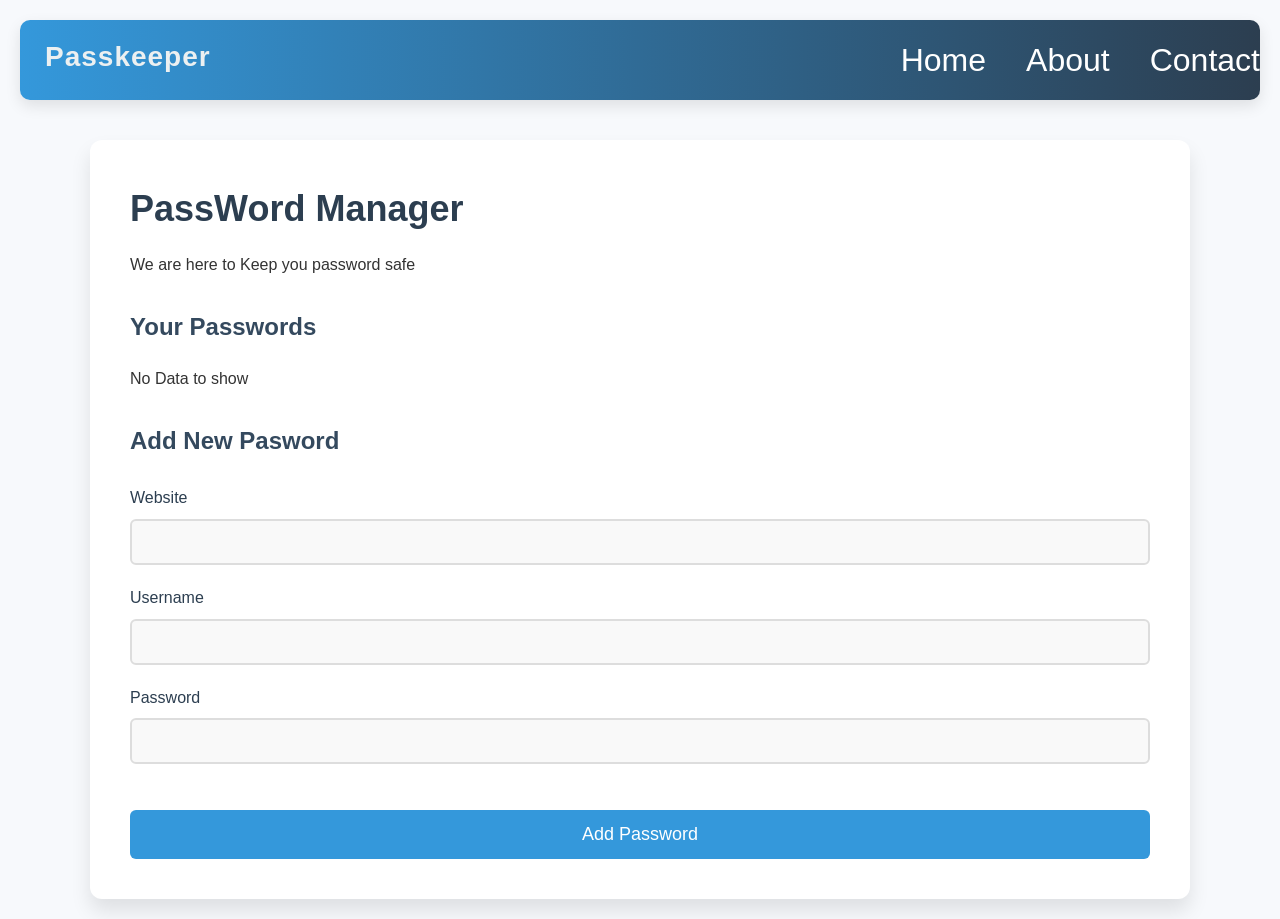
<file: index.html>
<!DOCTYPE html>
<html lang="en">
<head>
    <meta charset="UTF-8">
    <meta name="viewport" content="width=device-width, initial-scale=1.0">
    <title>Pass Keeper</title>
    <link rel="stylesheet" href="style.css">
</head>
<body>
    
    <nav class="navbar">
        <ul class="options">
            <h1 id="logo">Passkeeper</h1>
            <!-- <h1>PassKeeper</h1> -->
                <li><a href="./home/index.html">Home</a></li>
                <li><a href="./about/index.html">About</a></li>
                <li><a href="./contact/index.html" >Contact</a></li>
                <li><a href="./generator/index.html">Generator</a></li>
           
        </ul>
    </nav>   <!-- nav ending-->

    <div class="container">
        <h1>PassWord Manager</h1>
        <p>We are here to Keep you password safe</p>
        <h2>Your Passwords</h2>
        <table>

            <tr>
                <th>website</th>
                <th>Username</th>
                <th>Passwords</th>
                <th>Delete</th>
            </tr>
         
            
            

        </table>
        
        <h2>Add New Pasword</h2>
        <form action="/submit" method="post">
            <label for="website">Website</label>
            <input type="text" id="website" name="website" required>
            <label for="username">Username</label>
            <input type="text" id="username">
            <label for="password">Password</label>
            <input type="password" id="password">
            <br>
            <input id="submitbtn" type="submit" value="Add Password">

        </form>

    </div>




    <script src="./app.js"></script>
</body>
</html>
</file>
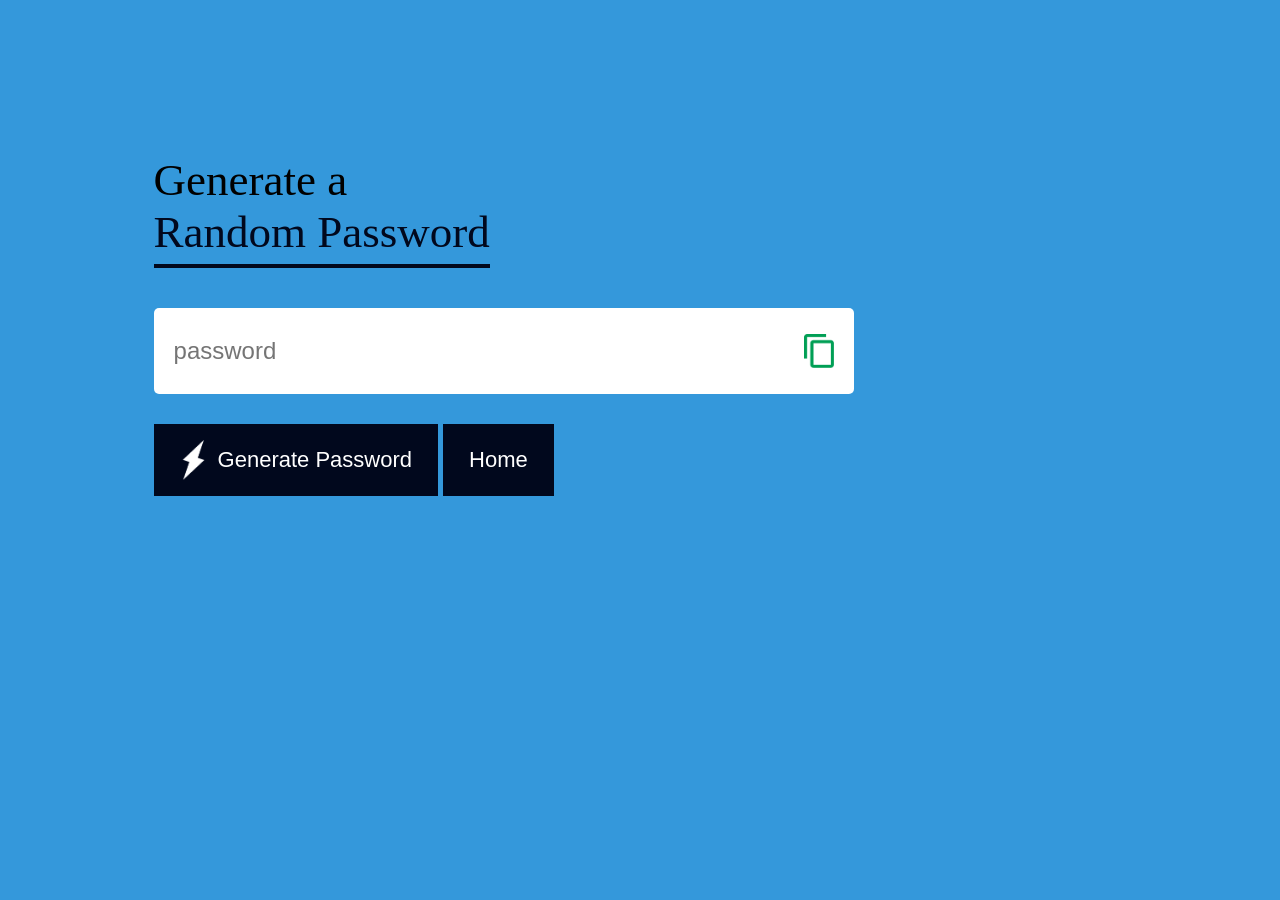
<file: generator/index.html>
<!DOCTYPE html>
<html lang="en">
<head>
    <meta charset="UTF-8">
    <meta name="viewport" content="width=device-width, initial-scale=1.0">
    <title>Document</title>
    <link rel="stylesheet" href="style.css">
</head>
<body>
    
    <div class="container">

        <h1>Generate a <br> <span>Random Password</span></h1>
        <div class="display">
            <input type="text" id="password" placeholder="password">
            <img id="copyimg" src="./copy.png" alt="copyimg">

        </div>
        <div class="btns">

            <button id="btn"> <img src="./generate.png" alt="">Generate Password</button>
            <button id="btn" ><a href="../home/index.html">Home</a></button>
        </div>

    </div>
    
    <script src="./app.js"></script>


</body>
</html>
</file>
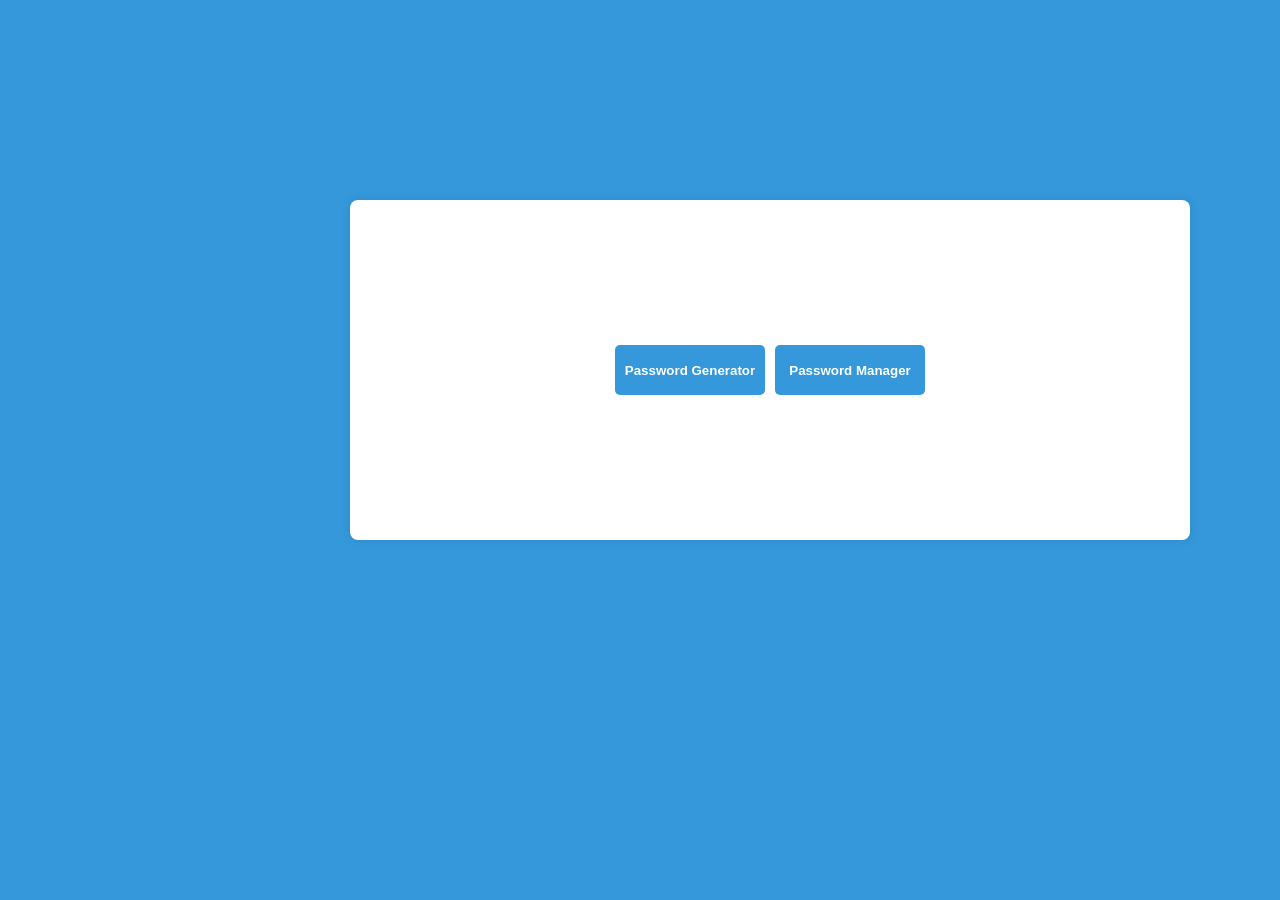
<file: home/index.html>
<!DOCTYPE html>
<html lang="en">
<head>
    <meta charset="UTF-8">
    <meta name="viewport" content="width=device-width, initial-scale=1.0">
    <title>Document</title>
    <style>
         body {
            font-family: Arial, sans-serif;
            margin: 0;
            padding: 0;
            background-color: #3498db;
            
        }
        .container {
            max-width: 800px;
            margin-left: 350px;
            margin-top: 200px;
            padding: 20px;
            background: white;
            box-shadow: 0px 0px 10px rgba(0, 0, 0, 0.1);
            border-radius: 8px;
            text-align: center;
            height: 300px;
            align-items: center;
            display: flex;
            justify-content: center;
        }

        .container button{
            margin: 5px;
            width: 150px;
            height: 50px;
            background-color: #3498db;
            border-radius: 5px;
            border: none;
        }

        button a{
            color: white;
            text-decoration: none;
            font-weight: bold;
        }

        .container button:hover{
            background-color: #012035;
            cursor: pointer;
        }
        
        
    </style>
</head>
<body>
    <div class="container">

        <button ><a href="../generator/index.html">Password Generator</a></button>
        <button><a href="../index.html">Password Manager</a></button>

    </div>
</body>
</html>
</file>
<file: style.css>
/* Basic Reset */
* {
    margin: 0;
    padding: 0;
    box-sizing: border-box;
}

/* Body Styling */
body {
    font-family: 'Roboto', sans-serif;
    background-color: #f7f9fc; /* Light grayish-blue background */
    color: #333;
    line-height: 1.6;
    padding: 20px;
    margin: 0;
}

/* Navbar Styling */
#logo{
    margin-right: 650px;
    margin-top: 10px;
}

#logo:hover{
    color: #f39c12;
    cursor: pointer;
}

.navbar {
    background: linear-gradient(90deg, #3498db, #2c3e50); /* Blue gradient */
    padding: 5px 25px;
    display: flex;
    justify-content: space-between;
    align-items: center;
    position: sticky;
    top: 0;
    width: 100%;
    z-index: 1000;
    border-radius: 10px;
    box-shadow: 0 6px 15px rgba(0, 0, 0, 0.1);
    transition: background-color 0.3s ease-in-out;
}

.navbar h1 {
    color: #ecf0f1;
    font-size: 28px;
    font-weight: 600;
    letter-spacing: 1px;
}

.navbar ul {
    list-style-type: none;
    display: flex;
    gap: 40px;
    margin-left: auto;
}

.navbar li {
    color: #ecf0f1;
    font-size: xx-large;
    cursor: pointer;
    position: relative;
    font-weight: 500;
    margin-top: 10px;
    border-bottom: 5px solid transparent;
    transition: transform 0.3s ease, color 0.3s ease, letter-spacing 0.3s ease;
}

.navbar li a{
    text-decoration: none;
    color: white;
}

.navbar li a:hover{
    color: #f39c12; /* Hover color */
    transform: translateY(-4px); /* Slight lift on hover */
    letter-spacing: 1px; /* Letter spacing on hover */
}

/* Underline effect on hover */
.navbar li::after {
    content: "";
    position: absolute;
    width: 0;
    height: 3px;
    background-color: #f39c12;
    bottom: 0;
    left: 50%;
    transition: width 0.3s ease, left 0.3s ease;
}

.navbar li:hover::after {
    width: 100%;
    left: 0;
}

/* Container Styling */
.container {
    background-color: #ffffff;
    padding: 40px;
    margin-top: 40px;
    border-radius: 12px;
    box-shadow: 0 12px 20px rgba(0, 0, 0, 0.1);
    max-width: 1100px;
    margin-left: auto;
    margin-right: auto;
}

/* Heading Styles */
h1, h2 {
    color: #2c3e50;
}

h1 {
    font-size: 36px;
    margin-bottom: 15px;
    font-weight: 600;
}

h2 {
    font-size: 24px;
    margin-top: 30px;
    margin-bottom: 20px;
    color: #34495e;
}

/* Table Styling */
table {
    width: 100%;
    border-collapse: collapse;
    margin-top: 20px;
}

th, td {
    padding: 12px 18px;
    text-align: left;
    border-bottom: 2px solid #ecf0f1;
    font-size: 16px;
}

th {
    background-color: #3498db;
    color: white;
    font-weight: 500;
}

tr:hover {
    background-color: #ecf0f1;
}

/* Form Styling */
form {
    margin-top: 25px;
    display: flex;
    flex-direction: column;
}

label {
    font-size: 16px;
    margin-bottom: 8px;
    color: #2c3e50;
}

input[type="text"], input[type="password"] {
    padding: 12px;
    margin-bottom: 20px;
    border: 2px solid #ddd;
    border-radius: 6px;
    font-size: 16px;
    width: 100%;
    background-color: #f9f9f9;
    transition: border 0.3s ease, background-color 0.3s ease;
}

input[type="text"]:focus, input[type="password"]:focus {
    border-color: #3498db;
    background-color: #fff;
}

input[type="submit"] {
    background-color: #3498db;
    color: white;
    padding: 14px 18px;
    border: none;
    border-radius: 6px;
    font-size: 18px;
    font-weight: 500;
    cursor: pointer;
    transition: background-color 0.3s ease, transform 0.3s ease;
}

input[type="submit"]:hover {
    background-color: #2980b9;
    transform: translateY(-2px);
}

/* Mobile-Friendly Styling */
@media (max-width: 768px) {
    .navbar {
        flex-direction: column;
        align-items: center;
        padding: 15px;
    }

    .navbar ul {
        flex-direction: column;
        gap: 20px;
        margin-top: 20px;
    }

    .navbar li {
        font-size: 20px;
    }

    .container {
        padding: 20px;
    }

    h1 {
        font-size: 28px;
    }

    h2 {
        font-size: 22px;
    }

    table th, table td {
        font-size: 14px;
    }
}

/* Button Styles */
button {
    background-color: #3498db;
    color: white;
    padding: 12px 18px;
    border: none;
    border-radius: 6px;
    font-size: 16px;
    cursor: pointer;
    transition: background-color 0.3s ease, transform 0.3s ease;
}

button:hover {
    background-color: #2980b9;
    transform: translateY(-2px);
}

/* Add Extra Spacing for Layout */
section {
    margin-bottom: 40px;
}

.password-cell {
    display: flex;
    align-items: center;  /* Aligns password and icon vertically */
    gap: 8px;  /* Adds space between the password and the icon */
}

.eyeiconcss{
    width: 25px;
    /* padding: 10px 0; */
    border: 0;
    outline: 0;
    font-size: 5px;
    color: blue;
    margin-top: 4px;
    cursor: pointer;
}
</file>
<file: generator/style.css>
*{
    margin: 0;
    padding: 0;
    box-sizing: border-box;
}

body{
    background-color: #3498db;
}

.container{
    margin: 12%;
    width: 90%;
    max-width: 700px;
}

.display{
    width: 100%;
    margin-top: 50px;
    margin-bottom: 30px;
    background: #fff;
    color: #333;
    display: flex;
    align-items: center;
    justify-content: space-between;
    padding: 26px  20px;
    border-radius: 5px;
}

.container h1{
    font-weight: 500;
    font-size: 45px;
}

.container h1 span{
    color: #01081d;
    border-bottom: 4px solid #01081d;
    padding-bottom: 7px;
}

.display img{
    width: 30px;
    cursor: pointer;
}

.display input{
    border: 0;
    outline: 0;
    font-size: 24px;
}

button img{
    width: 28px;
    margin-right: 10px;

}

#btn:hover{
    background-color: #1c2d60;
    /* border: #01081d solid 4px; */
}

.container button{
    border: 0;
    outline: 0;
    background-color: #01081d;
    color: #fff;
    font-size: 22px;
    font-weight: 300;
    display: flex;
    align-items: center;
    justify-content: center;
    padding: 16px 26px;
    cursor: pointer;
}


.btns{
    display: flex;
    /* justify-content: space-between; */
    
}

#btn{
    margin-right: 5px;
}

.btns a{
    text-decoration: none;
    color: white;
}
</file>
